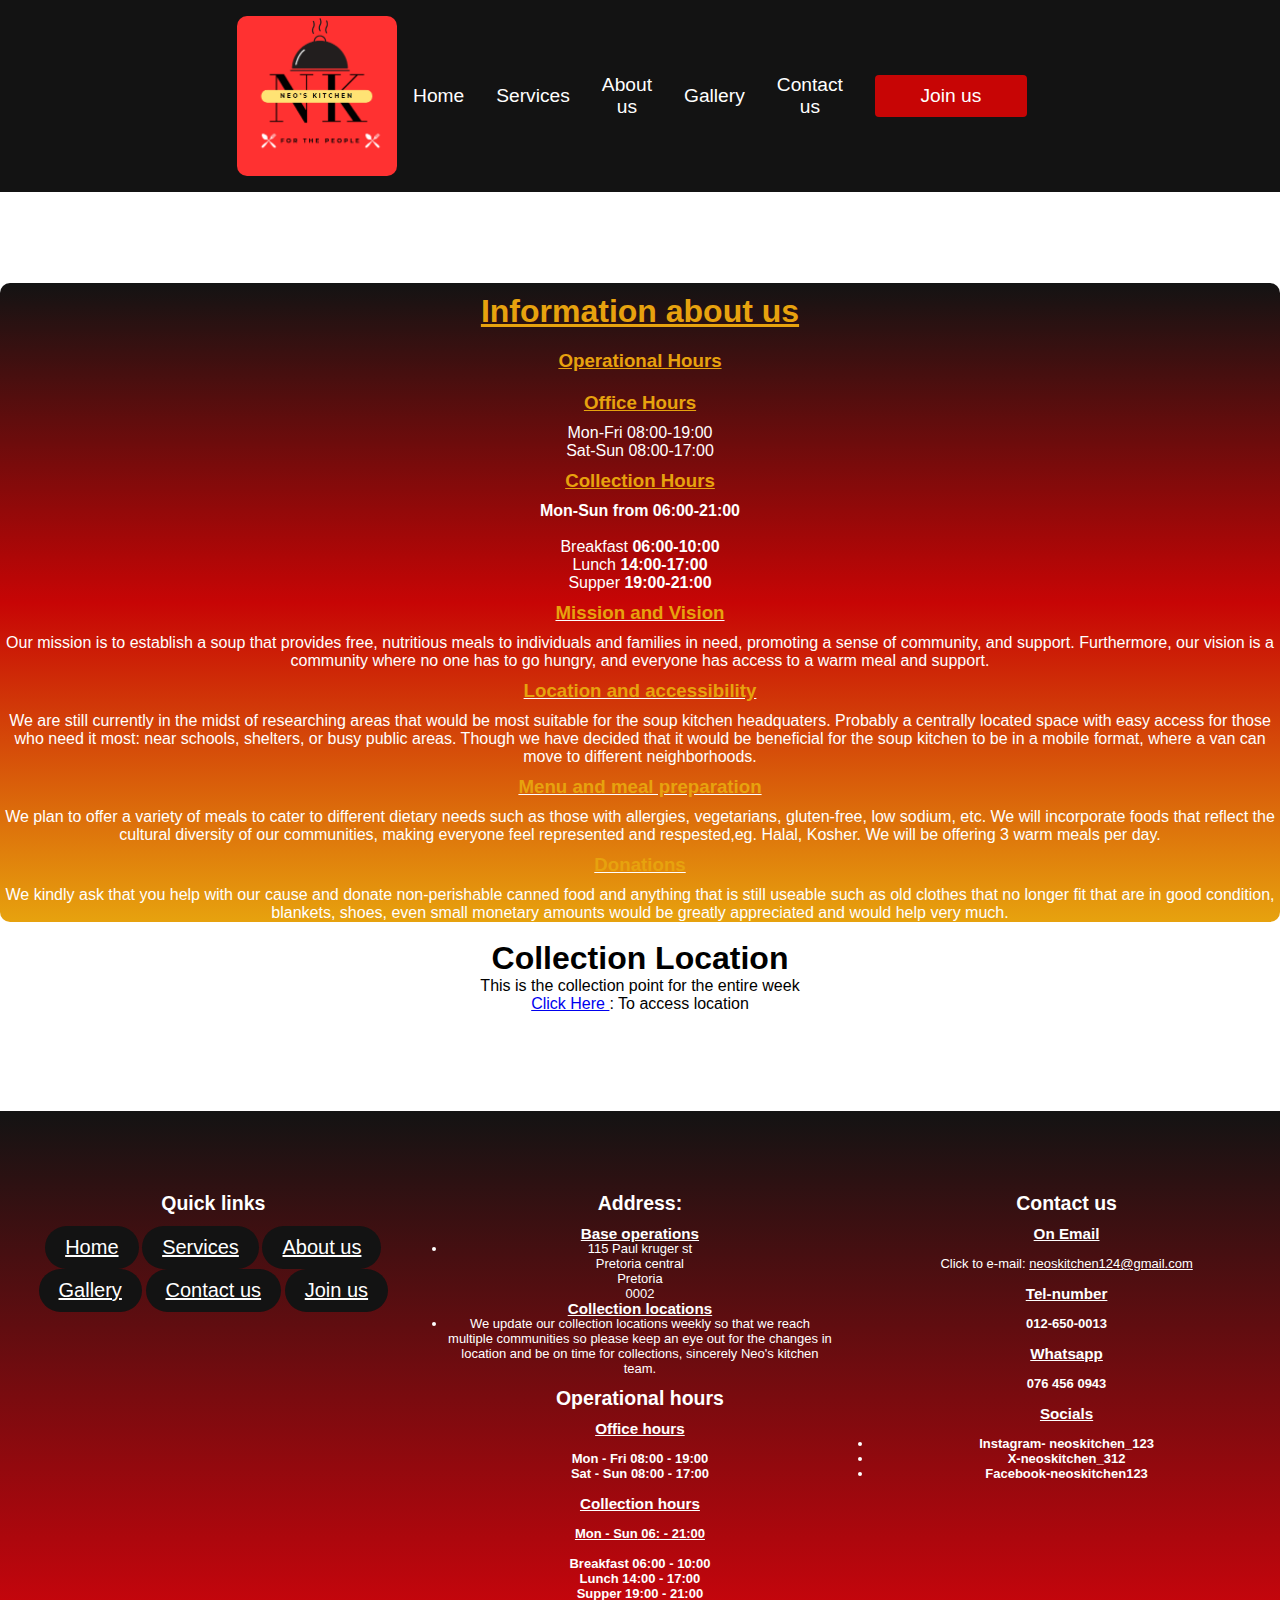
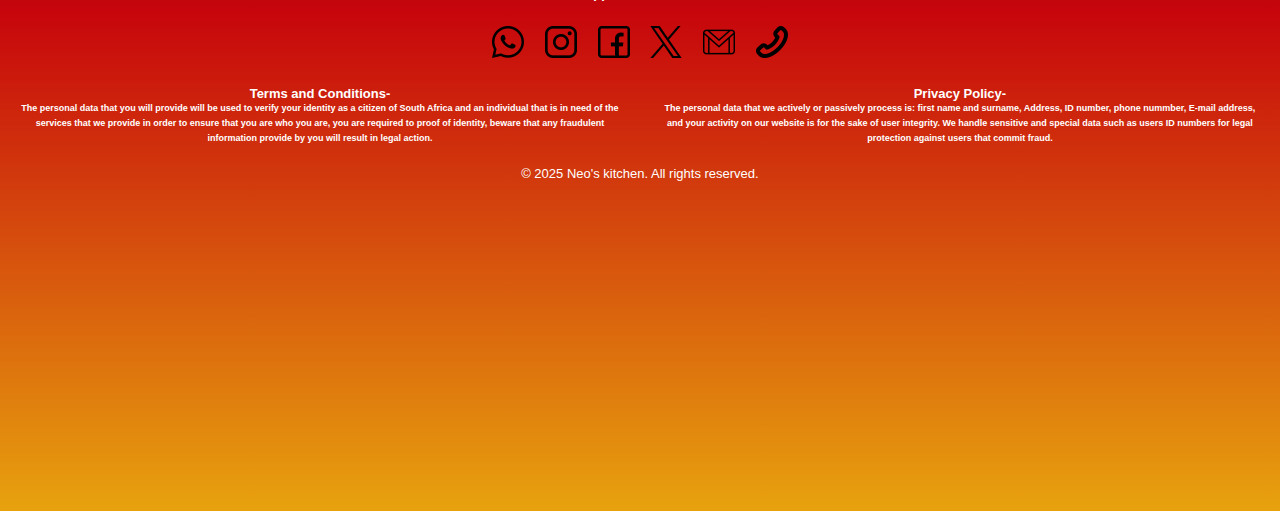
<file: Aboutus.html>
<!DOCTYPE html>
<html lang="en">
    <head>
        <meta charset="UTF-8"/>
        <meta name="viewpoint" content="width=device-width, initial-scale=1.0"/>
        <title> About us </title>
        <link rel="stylesheet" href="style.css">
    </head>
    <body>
        <nav class="navbar">
          <img class="img__logo" src="NeoLogo.png" height="99px" width="100px">
            <div class="nav__container">
                <div class="navbar__toggle" id="mobile-menu">
                    <span class="bar"></span>
                    <span class="bar"></span>
                    <span class="bar"></span>
                </div>
                <ul class="navbar__menu">
                    <li class="navbar__item">
                        <a href="index.html" class="navbar__links">
                            Home
                        </a>
                    </li>
                    <li class="navbar__item">
                        <a href="Services.html" class="navbar__links">
                            Services
                        </a>
                    </li>
                    <li class="navbar__item">
                        <a href="Aboutus.html" class="navbar__links">
                            About us
                        </a>
                    </li>
                     <li class="navbar__item">
                        <a href="Gallery.html" class="navbar__links">
                            Gallery
                        </a>
                    </li>
                    <li class="navbar__item">
                        <a href="Contactus.html" class="navbar__links">
                            Contact us
                        </a>
                    </li>
                    <li class="navbar__btn">
                        <a href="Joinus.html" class="button">
                            Join us
                       </a>
                    </li>
                    
                </ul>
            </div>
        </nav>
        <br/> <center>
     <div class="heading_ani" >  <h1 class="heading"> About us </h1> </div>
       
       <br><div class="about_content">
         <h1 class="about"><u> Information about us </u></h1>
      <h3 class="about"><u> Operational Hours </u></h3>
      <h3 class="about"><u> Office Hours </u></h3>
      <p>Mon-Fri 08:00-19:00</p>
      <p>Sat-Sun 08:00-17:00</p>
      <h3 class="about"><u> Collection Hours </u></h3>
      <p> <b>Mon-Sun from 06:00-21:00  </b></p>
      <br>
      <p> Breakfast<b> 06:00-10:00  </b></p>
      <p> Lunch<b> 14:00-17:00  </b></p>
      <p> Supper<b> 19:00-21:00  </b></p>


        <u> <h3 class="about"> Mission and Vision </h3> </u>
   <p> Our mission is to establish a soup that provides free, nutritious meals to individuals and
    families in need, promoting a sense of community, and support. Furthermore, our vision is a 
community where no one has to go hungry, and everyone has access to a warm meal and support. </p>

<u> <h3 class="about"> Location and accessibility </h3> </u>
<p> We are still currently in the midst of researching areas that would be most suitable for the soup kitchen headquaters.
     Probably a centrally located space with easy access for those who need it most: near 
schools, shelters, or busy public areas. Though we have decided that it would be beneficial for the soup kitchen to be in a mobile 
format, where a van can move to different neighborhoods. </p>
    

<u> <h3 class="about"> Menu and meal preparation </h3> </u>
<p> We plan to offer a variety of meals to cater to different dietary needs such as those with allergies, 
    vegetarians, gluten-free, low sodium, etc. We will incorporate foods that reflect the cultural diversity of our 
communities, making everyone feel represented and respested,eg. Halal, Kosher. We will be offering 3 warm meals per day. </p>

<u> <h3 class="about">Donations</h3> </u>
<p> We kindly ask that you help with our cause and donate non-perishable canned food and anything that is still useable such as old clothes that no longer fit that are in good
    condition, blankets, shoes, even small monetary amounts would be greatly appreciated and would help very much. </p>

    </div>
       </center> 
        <br>
        <center>
          <h1>Collection Location</h1>
          <p>This is the collection point for the entire week</p>
<p><a href="https://maps.app.goo.gl/8juzPMR5WqDm1XC37" > Click Here </a>: To access location </p>
       </center> 
  <br>
<script src="app.js"></script>
       </script>
     <footer>
   
        <br/>    
      <div class="row">
            <div class="column1">
      <h2 class="footer__heading">Quick links</h2>
      <br>
                <div class="button-list">
            <button><a href="index.html">Home</a></button>
                   
            <button><a href="services.html">Services</a></button>
                   
            <button><a href="Aboutus.html">About us</a></button>
                    
            <button><a href="Gallery.html">Gallery</a></button>
                    
            <button><a href="Contactus.html"> Contact us</a></button>
                 
            <button><a href="Joinus.html">Join us </a></button>

            
                </div>
            </div>
            <div class="column1" >
      <h2 class="footer__heading">Address: </h2>
                    <br/>
                    <ul ><u><h3 style="color: #fff;">Base operations</h3></u></ul>
                     <ul ><li>115 Paul kruger st</ul>   
                     <ul >Pretoria central</ul>   
                     <ul >Pretoria</ul>   
                     <ul >0002</ul>   
                    <ul ><u><h3 style="color: #fff;"> Collection locations</h3></u></ul>
                    <ul ><li>We update our collection locations weekly so that we reach multiple communities so please keep an eye out for the changes in location and be on time for collections, sincerely Neo's kitchen team.</li></ul>
                    
                    <br/>
                    <h2 class="footer__heading">Operational hours</h2>
                    <br/> 
                    <ul ><u><h3 style="color: #fff;">Office hours</h3></u></ul>
                    <br>
                    <p><b>Mon - Fri</b> 08:00 - 19:00 </p>
                    <p><b>Sat - Sun</b> 08:00 - 17:00</p>
                    <br>   
                    <ul ><u><h3 style="color: #fff;">Collection hours</h3></u></ul>
                    <br>
                   <u> <p><b>Mon - Sun</b> 06: - 21:00</p></u>
                   <br>
                    <p><b>Breakfast</b> 06:00 - 10:00</p>
                    <p><b>Lunch</b> 14:00 - 17:00</p>
                    <p><b>Supper</b> 19:00 - 21:00</p>
                    

                
       
    </div>
    <div class="column1"><h2 class="footer__heading">Contact us</h2>
        <br/>
        <ul><u><h3 style="color: #fff;">On Email</h3></u></ul>
        <br/>
        <ul> Click to e-mail: <a class="email" href="https://mail.google.com/mail/?view=cm&fs=1&to=neoskitchen124@gmail.com&su=SUBJECT&body=BODY" target="_blank">neoskitchen124@gmail.com</a> </ul>
        
        <br/>         
        <ul><u> <h3 style="color: #fff;"> Tel-number</h3></u> </ul>
        <br/>
        <ul>  <p> 012-650-0013</p> </ul> 
        <br/>
        <ul><u><h3 style="color: #fff;">Whatsapp</h3></u></ul>
        <br/>
        <ul><p>  076 456 0943</p> </ul>
        <br/>
        <ul><u><h3 style="color: #fff;">Socials</h3></u></ul>
       <br>
      <ul><li> <p>Instagram- neoskitchen_123</p></li>
      <li> <p>X-neoskitchen_312</p></li>
      <li> <p>Facebook-neoskitchen123</p></li>
        </ul>
    </div>
      </div>

       <div class="social-icons">
    <a href= https://www.whatsapp.com/ > <img src="whatsapp.png" style="height: 2rem; width: 2rem;"></a> 
      &nbsp;
      <a href= https://www.instagram.com/ ><img src="instagram.png" style="height: 2rem;width: 2rem;"></a>
      &nbsp;
     <a href= https://www.facebook.com/ ><img src="facebook.png" style="height: 2rem;width: 2rem;"></a>
      &nbsp;
     <a href= https://x.com/ ><img src="twitter.png" style="height: 2rem;width: 2rem;"></a>
      &nbsp;
      <a href= "https://mail.google.com/mail/?view=cm&fs=1&to=neoskitchen124@gmail.com&su=SUBJECT&body=BODY" target="_blank" ><img src="gmail.png" style="height: 2rem;width: 2rem;"></a>
      &nbsp;
      <img src="phone.png" style="height: 2rem;width: 2rem;">
    </div>
     <br>
      <div class="row">
            <div class="column2">
 <p style="color: #fff;">  Terms and Conditions-</p><p class="TC"> 
    The personal data that you will provide will be used to verify your identity as a citizen of 
    South Africa and an individual that is in need of the services that we provide in order to ensure that 
    you are who you are, you are required to proof of identity, beware that any fraudulent information
    provide by you will result in legal action.
 </p> 
    </div>

    <div class="column2">   
    <p style="color: #fff;"> Privacy Policy- </p>
    <p class="TC">The personal data that we actively or passively process
        is: first name and surname, Address, ID number, phone nummber, E-mail address, and your activity
        on our website is for the sake of user integrity. We handle sensitive and special data such as users ID numbers 
        for legal protection against users that commit fraud. 
    </p>
 </div>
    </div>
    &copy; 2025 Neo's kitchen. All rights reserved.
  </footer>
  
    </body>






</html>
</file>
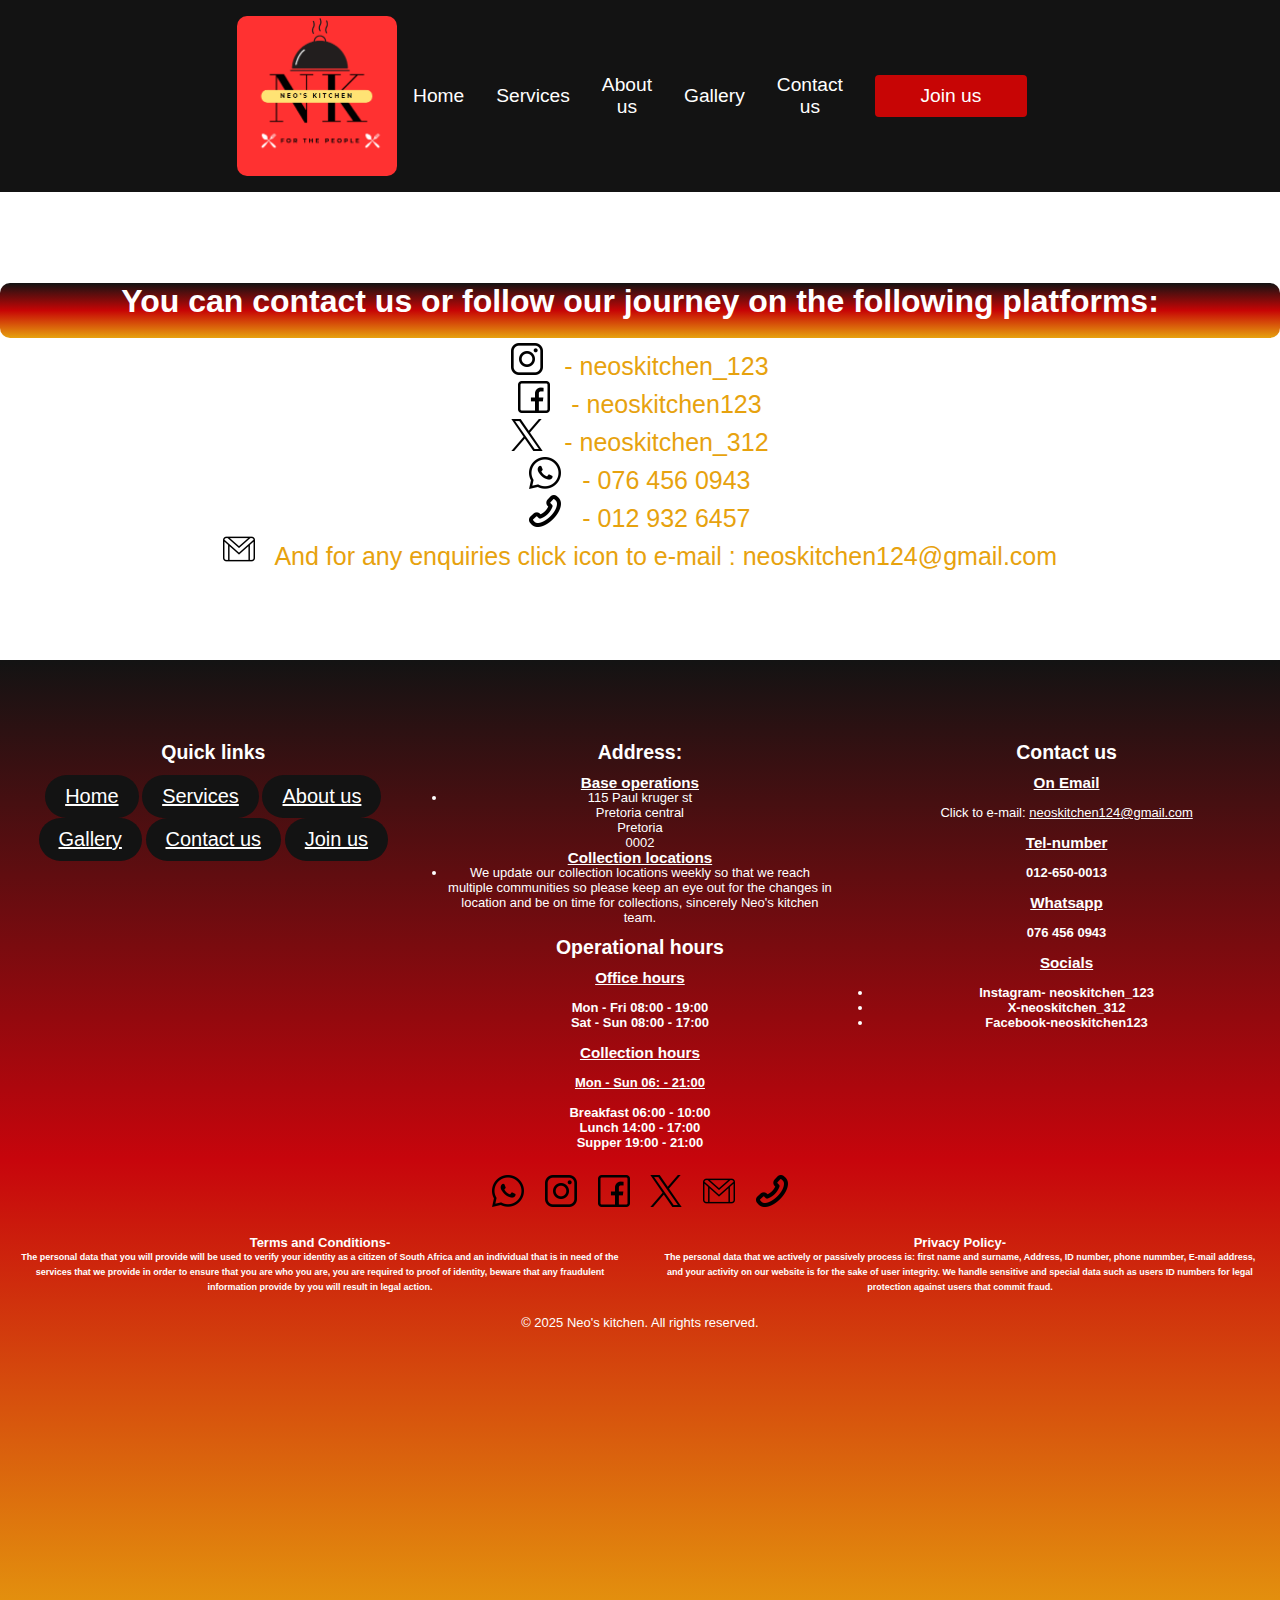
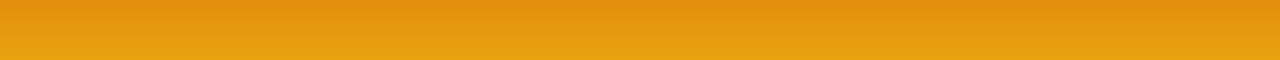
<file: Contactus.html>
<!DOCTYPE html>
<html lang="en">
    <head>
        <meta charset="UTF-8"/>
        <meta name="viewpoint" content="width=device-width, initial-scale=1.0"/>
        <title> Contact us </title>
        <link rel="stylesheet" href="style.css">
    </head>
    <body>
        <nav class="navbar">
          <img class="img__logo" src="NeoLogo.png" height="99px" width="100px">
            <div class="nav__container">
                <div class="navbar__toggle" id="mobile-menu">
                    <span class="bar"></span>
                    <span class="bar"></span>
                    <span class="bar"></span>
                </div>
                <ul class="navbar__menu">
                    <li class="navbar__item">
                        <a href="index.html" class="navbar__links">
                            Home
                        </a>
                    </li>
                    <li class="navbar__item">
                        <a href="Services.html" class="navbar__links">
                            Services
                        </a>
                    </li>
                    <li class="navbar__item">
                        <a href="Aboutus.html" class="navbar__links">
                            About us
                        </a>
                    </li>
                     <li class="navbar__item">
                        <a href="Gallery.html" class="navbar__links">
                            Gallery
                        </a>
                    </li>
                    <li class="navbar__item">
                        <a href="Contactus.html" class="navbar__links">
                            Contact us
                        </a>
                    </li>
                    <li class="navbar__btn">
                        <a href="Joinus.html" class="button">
                            Join us
                       </a>
                    </li>
                    
                </ul>
            </div>
        </nav>
        <br/>
     <div class="heading_ani" >  <h1 class="heading"> Contact us </h1> </div>
     <br>
     <center> <div class="contact_content"> <h1> You can contact us or follow our journey on the following platforms:</h1>
       <br>
     </center>
     <center>
        <div class="social-icons_con">

  <p>   <a href= https://www.instagram.com/ ><img src="instagram.png" style="height: 2rem;width: 2rem;"></a>
      &nbsp; - neoskitchen_123   </p> 
  <p>    <a href= https://www.facebook.com/ ><img src="facebook.png" style="height: 2rem;width: 2rem;"></a>
      &nbsp; - neoskitchen123 </p> 
 <p>     <a href= https://x.com/ ><img src="twitter.png" style="height: 2rem;width: 2rem;"></a>
      &nbsp; - neoskitchen_312  </p>  
     <p>  <a href= https://www.whatsapp.com/ > <img src="whatsapp.png" style="height: 2rem; width: 2rem;"></a>   
      &nbsp; - 076 456 0943</p>
  <p>     <img src="phone.png" style="height: 2rem;width: 2rem;"> &nbsp; - 012 932 6457 </p> 
  <p>      <a href= "https://mail.google.com/mail/?view=cm&fs=1&to=neoskitchen124@gmail.com&su=SUBJECT&body=BODY" target="_blank" ><img src="gmail.png" style="height: 2rem;width: 2rem;"></a>
      &nbsp; And for any enquiries click icon to e-mail : neoskitchen124@gmail.com  </p>
    </div>

</center>

       
        
           
        <br>
        <br>
<script src="app.js"></script>
       </script>
     <footer class="contact">
   
        <br/>    
      <div class="row">
            <div class="column1">
      <h2 class="footer__heading">Quick links</h2>
      <br>
                <div class="button-list">
            <button><a href="index.html">Home</a></button>
                   
            <button><a href="services.html">Services</a></button>
                   
            <button><a href="Aboutus.html">About us</a></button>
                    
            <button><a href="Gallery.html">Gallery</a></button>
                    
            <button><a href="Contactus.html"> Contact us</a></button>
                 
            <button><a href="Joinus.html">Join us </a></button>

           
                </div>
            </div>
            <div class="column1" >
      <h2 class="footer__heading">Address: </h2>
                    <br/>
                    <ul ><u><h3 style="color: #fff;">Base operations</h3></u></ul>
                     <ul ><li>115 Paul kruger st</ul>   
                     <ul >Pretoria central</ul>   
                     <ul >Pretoria</ul>   
                     <ul >0002</ul>   
                    <ul ><u><h3 style="color: #fff;"> Collection locations</h3></u></ul>
                    <ul ><li>We update our collection locations weekly so that we reach multiple communities so please keep an eye out for the changes in location and be on time for collections, sincerely Neo's kitchen team.</li></ul>
                    
                    <br/>
                    <h2 class="footer__heading">Operational hours</h2>
                    <br/> 
                    <ul ><u><h3 style="color: #fff;">Office hours</h3></u></ul>
                    <br>
                    <p><b>Mon - Fri</b> 08:00 - 19:00 </p>
                    <p><b>Sat - Sun</b> 08:00 - 17:00</p>
                    <br>   
                    <ul ><u><h3 style="color: #fff;">Collection hours</h3></u></ul>
                    <br>
                   <u> <p><b>Mon - Sun</b> 06: - 21:00</p></u>
                   <br>
                    <p><b>Breakfast</b> 06:00 - 10:00</p>
                    <p><b>Lunch</b> 14:00 - 17:00</p>
                    <p><b>Supper</b> 19:00 - 21:00</p>
                    

                
       
    </div>
    <div class="column1"><h2 class="footer__heading">Contact us</h2>
        <br/>
        <ul><u><h3 style="color: #fff;">On Email</h3></u></ul>
        <br/>
        <ul> Click to e-mail: <a class="email" href="https://mail.google.com/mail/?view=cm&fs=1&to=neoskitchen124@gmail.com&su=SUBJECT&body=BODY" target="_blank">neoskitchen124@gmail.com</a> </ul>
        
        <br/>         
        <ul><u> <h3 style="color: #fff;"> Tel-number</h3></u> </ul>
        <br/>
        <ul>  <p> 012-650-0013</p> </ul> 
        <br/>
        <ul><u><h3 style="color: #fff;">Whatsapp</h3></u></ul>
        <br/>
        <ul><p>  076 456 0943</p> </ul>
        <br/>
        <ul><u><h3 style="color: #fff;">Socials</h3></u></ul>
       <br>
      <ul><li> <p>Instagram- neoskitchen_123</p></li>
      <li> <p>X-neoskitchen_312</p></li>
      <li> <p>Facebook-neoskitchen123</p></li>
        </ul>
    </div>
      </div>

       <div class="social-icons">
    <a href= https://www.whatsapp.com/ > <img src="whatsapp.png" style="height: 2rem; width: 2rem;"></a> 
      &nbsp;
      <a href= https://www.instagram.com/ ><img src="instagram.png" style="height: 2rem;width: 2rem;"></a>
      &nbsp;
     <a href= https://www.facebook.com/ ><img src="facebook.png" style="height: 2rem;width: 2rem;"></a>
      &nbsp;
     <a href= https://x.com/ ><img src="twitter.png" style="height: 2rem;width: 2rem;"></a>
      &nbsp;
      <a href= "https://mail.google.com/mail/?view=cm&fs=1&to=neoskitchen124@gmail.com&su=SUBJECT&body=BODY" target="_blank" ><img src="gmail.png" style="height: 2rem;width: 2rem;"></a>
      &nbsp;
      <img src="phone.png" style="height: 2rem;width: 2rem;">
    </div>
     <br>
      <div class="row">
            <div class="column2">
 <p style="color: #fff;">  Terms and Conditions-</p><p class="TC"> 
    The personal data that you will provide will be used to verify your identity as a citizen of 
    South Africa and an individual that is in need of the services that we provide in order to ensure that 
    you are who you are, you are required to proof of identity, beware that any fraudulent information
    provide by you will result in legal action.
 </p> 
    </div>

    <div class="column2">   
    <p style="color: #fff;"> Privacy Policy- </p>
    <p class="TC">The personal data that we actively or passively process
        is: first name and surname, Address, ID number, phone nummber, E-mail address, and your activity
        on our website is for the sake of user integrity. We handle sensitive and special data such as users ID numbers 
        for legal protection against users that commit fraud. 
    </p>
 </div>
    </div>
    &copy; 2025 Neo's kitchen. All rights reserved.
  </footer>
  
    </body>






</html>
</file>
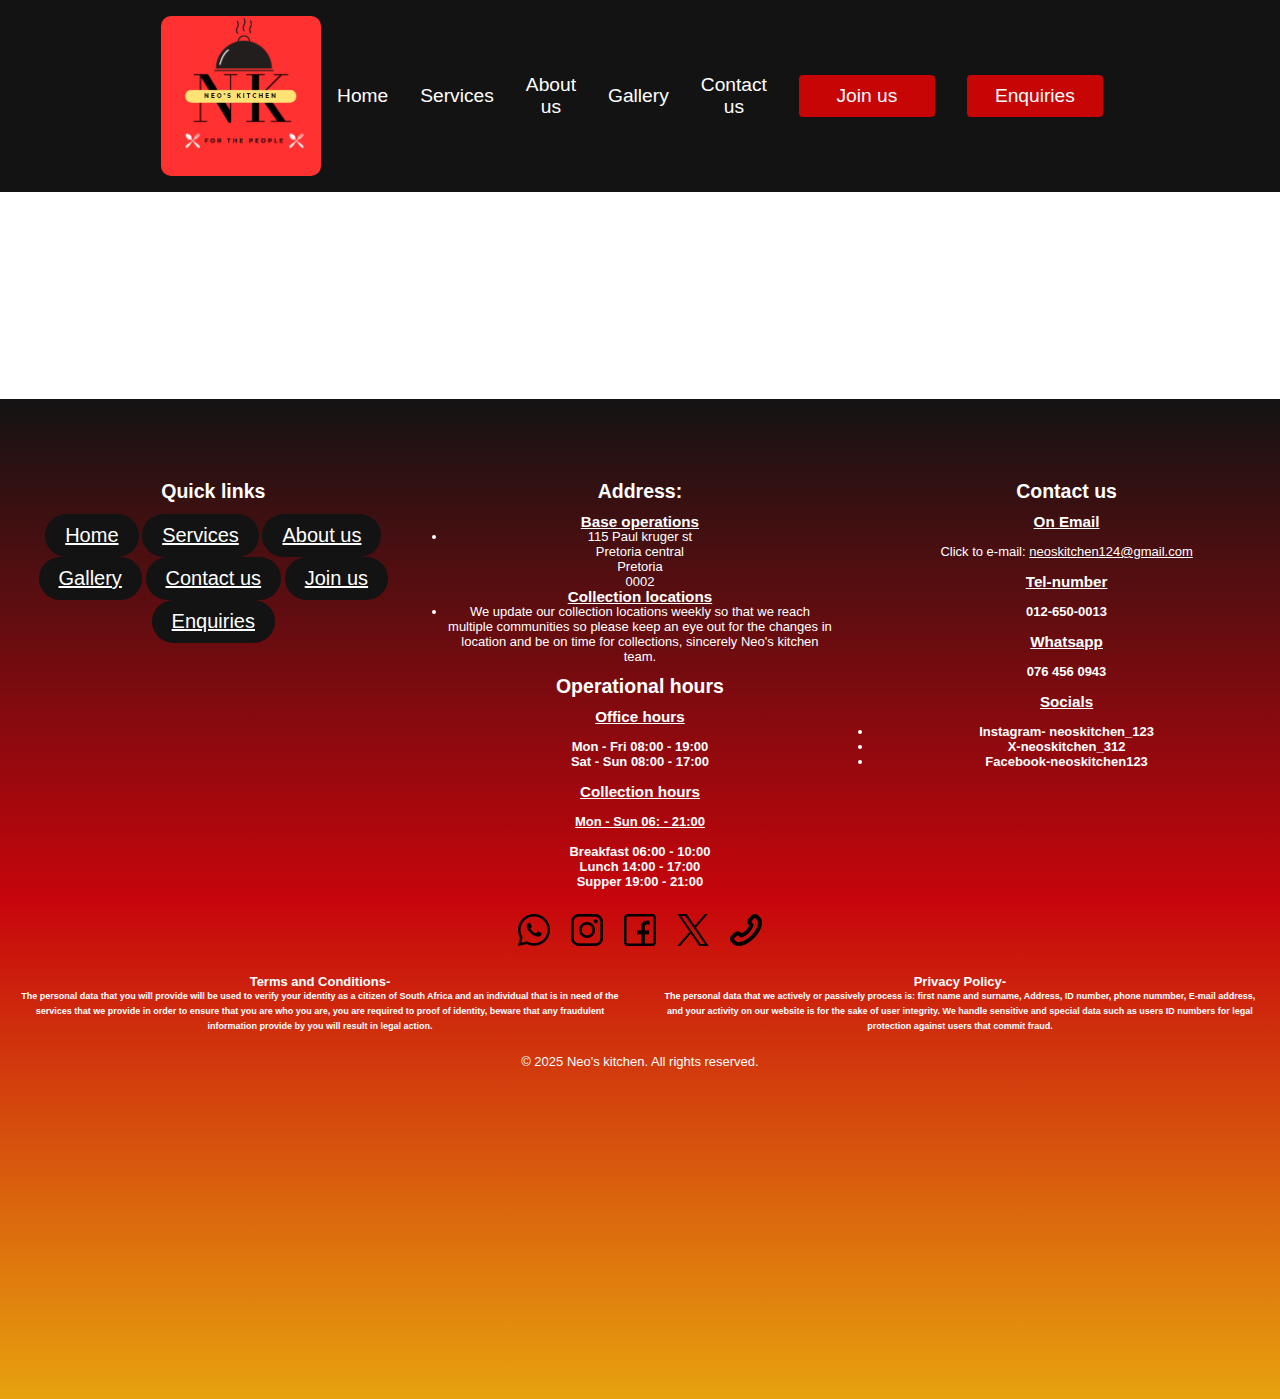
<file: Enquiry.html>
<!DOCTYPE html>
<html lang="en">
    <head>
        <meta charset="UTF-8"/>
        <meta name="viewpoint" content="width=device-width, initial-scale=1.0"/>
        <title> Services </title>
        <link rel="stylesheet" href="style.css">
    </head>
    <body>
        <nav class="navbar">
          <img class="img__logo" src="NeoLogo.png" height="99px" width="100px">
            <div class="nav__container">
                <div class="navbar__toggle" id="mobile-menu">
                    <span class="bar"></span>
                    <span class="bar"></span>
                    <span class="bar"></span>
                </div>
                <ul class="navbar__menu">
                    <li class="navbar__item">
                        <a href="Homepage.html" class="navbar__links">
                            Home
                        </a>
                    </li>
                    <li class="navbar__item">
                        <a href="Services.html" class="navbar__links">
                            Services
                        </a>
                    </li>
                    <li class="navbar__item">
                        <a href="Aboutus.html" class="navbar__links">
                            About us
                        </a>
                    </li>
                     <li class="navbar__item">
                        <a href="Gallery.html" class="navbar__links">
                            Gallery
                        </a>
                    </li>
                    <li class="navbar__item">
                        <a href="Contactus.html" class="navbar__links">
                            Contact us
                        </a>
                    </li>
                    <li class="navbar__btn">
                        <a href="Joinus.html" class="button">
                            Join us
                       </a>
                    </li>
                    <li class="navbar__btn">
                        <a href="Enquiry.html" class="button">
                            Enquiries
                       </a>
                    </li>
                </ul>
            </div>
        </nav>
        <br/>
     <div class="heading_ani" >  <h1 class="heading"> Services </h1> </div>
       
       <br>
        
          
        <br>
        <br>
<script src="app.js"></script>
       </script>
     <footer>
   
        <br/>    
      <div class="row">
            <div class="column1">
      <h2 class="footer__heading">Quick links</h2>
      <br>
                <div class="button-list">
            <button><a href="Homepage.html">Home</a></button>
                   
            <button><a href="services.html">Services</a></button>
                   
            <button><a href="Aboutus.html">About us</a></button>
                    
            <button><a href="Gallery.html">Gallery</a></button>
                    
            <button><a href="Contactus.html"> Contact us</a></button>
                 
            <button><a href="Joinus.html">Join us </a></button>

            <button><a href="Enquiry.html">Enquiries </a></button>
                </div>
            </div>
            <div class="column1" >
      <h2 class="footer__heading">Address: </h2>
                    <br/>
                    <ul ><u><h3 style="color: #fff;">Base operations</h3></u></ul>
                     <ul ><li>115 Paul kruger st</ul>   
                     <ul >Pretoria central</ul>   
                     <ul >Pretoria</ul>   
                     <ul >0002</ul>   
                    <ul ><u><h3 style="color: #fff;"> Collection locations</h3></u></ul>
                    <ul ><li>We update our collection locations weekly so that we reach multiple communities so please keep an eye out for the changes in location and be on time for collections, sincerely Neo's kitchen team.</li></ul>
                    
                    <br/>
                    <h2 class="footer__heading">Operational hours</h2>
                    <br/> 
                    <ul ><u><h3 style="color: #fff;">Office hours</h3></u></ul>
                    <br>
                    <p><b>Mon - Fri</b> 08:00 - 19:00 </p>
                    <p><b>Sat - Sun</b> 08:00 - 17:00</p>
                    <br>   
                    <ul ><u><h3 style="color: #fff;">Collection hours</h3></u></ul>
                    <br>
                   <u> <p><b>Mon - Sun</b> 06: - 21:00</p></u>
                   <br>
                    <p><b>Breakfast</b> 06:00 - 10:00</p>
                    <p><b>Lunch</b> 14:00 - 17:00</p>
                    <p><b>Supper</b> 19:00 - 21:00</p>
                    

                
       
    </div>
    <div class="column1"><h2 class="footer__heading">Contact us</h2>
        <br/>
        <ul><u><h3 style="color: #fff;">On Email</h3></u></ul>
        <br/>
        <ul> Click to e-mail: <a class="email" href="https://mail.google.com/mail/?view=cm&fs=1&to=neoskitchen124@gmail.com&su=SUBJECT&body=BODY" target="_blank">neoskitchen124@gmail.com</a> </ul>
        
        <br/>         
        <ul><u> <h3 style="color: #fff;"> Tel-number</h3></u> </ul>
        <br/>
        <ul>  <p> 012-650-0013</p> </ul> 
        <br/>
        <ul><u><h3 style="color: #fff;">Whatsapp</h3></u></ul>
        <br/>
        <ul><p>  076 456 0943</p> </ul>
        <br/>
        <ul><u><h3 style="color: #fff;">Socials</h3></u></ul>
       <br>
      <ul><li> <p>Instagram- neoskitchen_123</p></li>
      <li> <p>X-neoskitchen_312</p></li>
      <li> <p>Facebook-neoskitchen123</p></li>
        </ul>
    </div>
      </div>

       <div class="social-icons">
    <a href= https://www.whatsapp.com/ > <img src="whatsapp.png" style="height: 2rem; width: 2rem;"></a> 
      &nbsp;
      <a href= https://www.instagram.com/ ><img src="instagram.png" style="height: 2rem;width: 2rem;"></a>
      &nbsp;
     <a href= https://www.facebook.com/ ><img src="facebook.png" style="height: 2rem;width: 2rem;"></a>
      &nbsp;
     <a href= https://x.com/ ><img src="twitter.png" style="height: 2rem;width: 2rem;"></a>
      &nbsp;
      <img src="phone.png" style="height: 2rem;width: 2rem;">
    </div>
     <br>
      <div class="row">
            <div class="column2">
 <p style="color: #fff;">  Terms and Conditions-</p><p class="TC"> 
    The personal data that you will provide will be used to verify your identity as a citizen of 
    South Africa and an individual that is in need of the services that we provide in order to ensure that 
    you are who you are, you are required to proof of identity, beware that any fraudulent information
    provide by you will result in legal action.
 </p> 
    </div>

    <div class="column2">   
    <p style="color: #fff;"> Privacy Policy- </p>
    <p class="TC">The personal data that we actively or passively process
        is: first name and surname, Address, ID number, phone nummber, E-mail address, and your activity
        on our website is for the sake of user integrity. We handle sensitive and special data such as users ID numbers 
        for legal protection against users that commit fraud. 
    </p>
 </div>
    </div>
    &copy; 2025 Neo's kitchen. All rights reserved.
  </footer>
  
    </body>






</html>
</file>
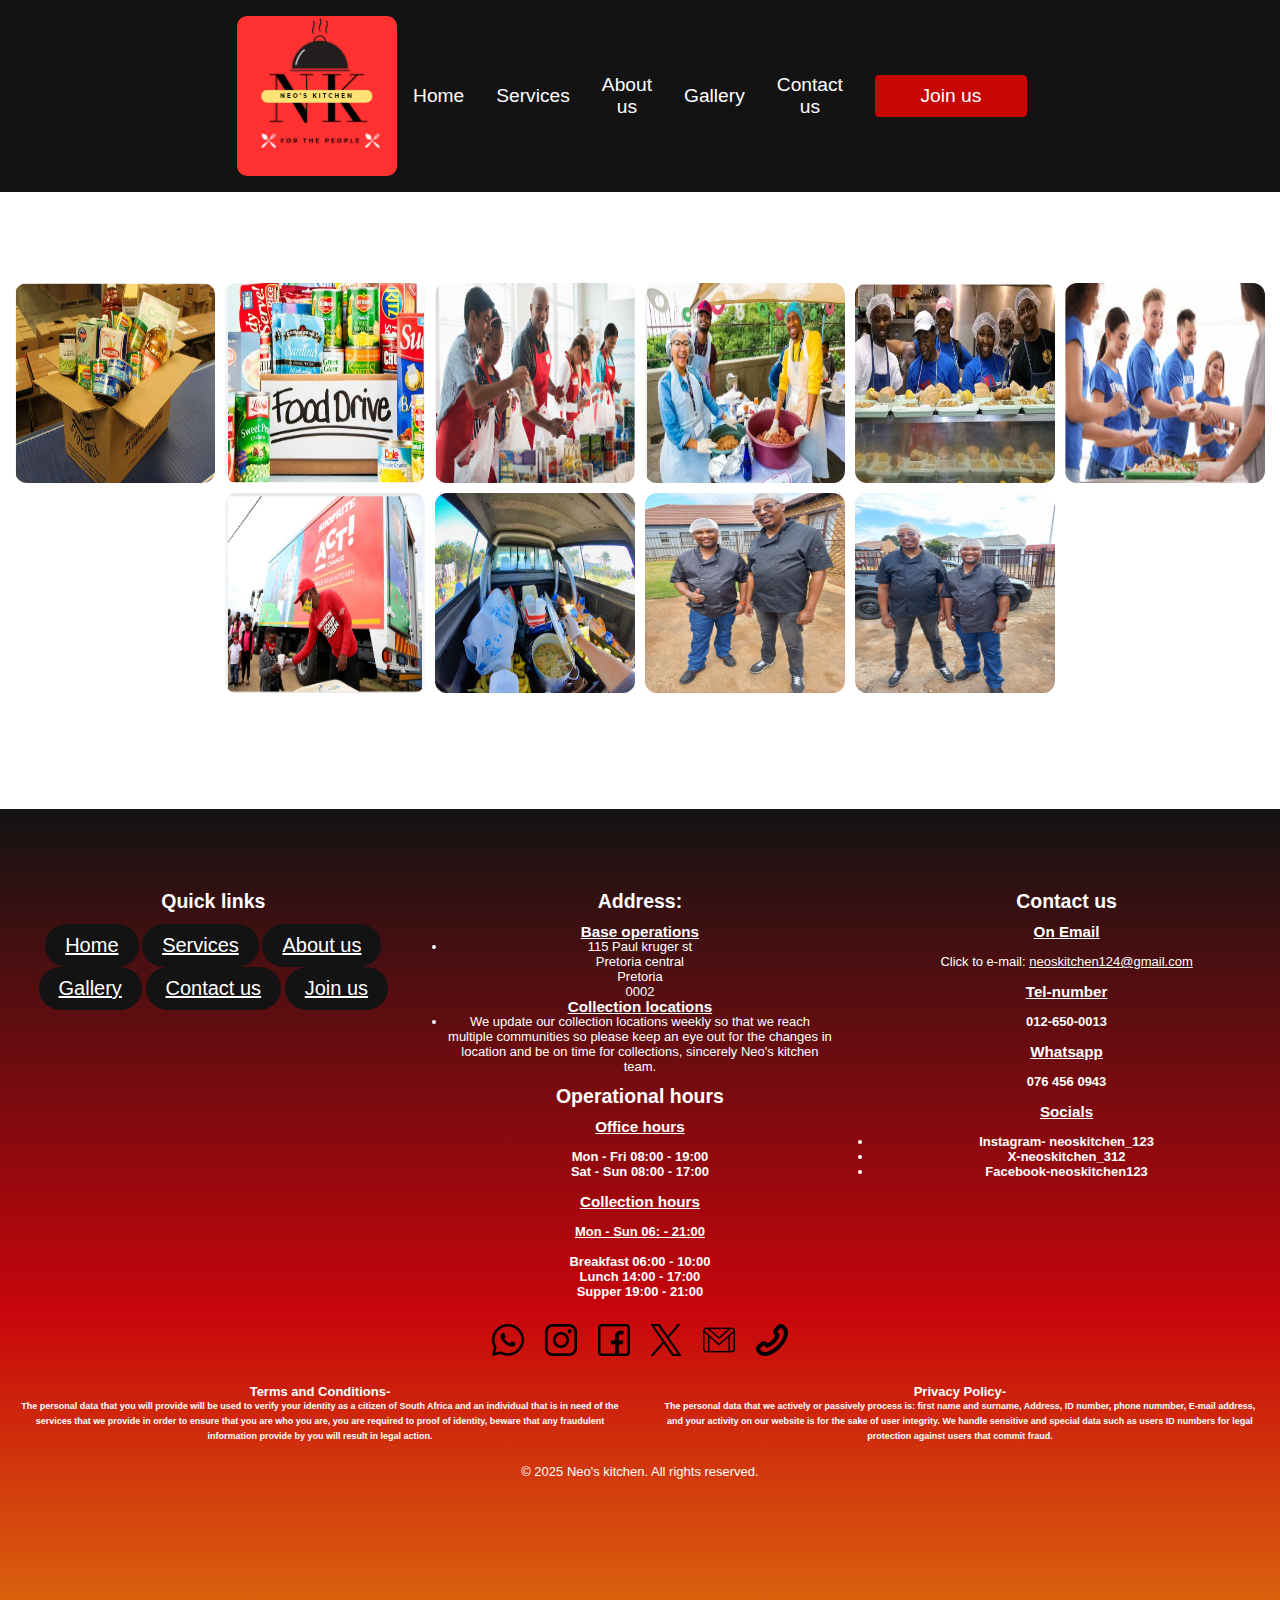
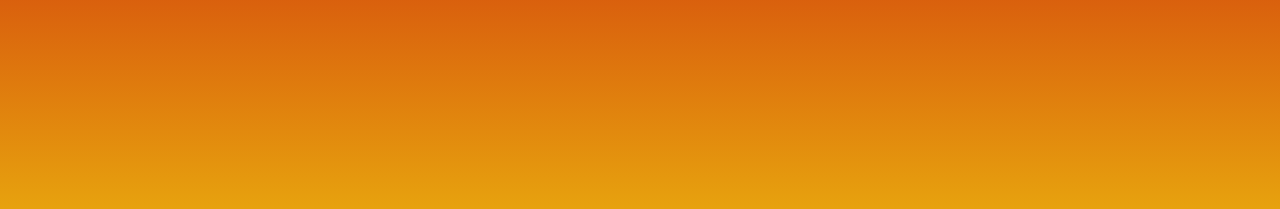
<file: Gallery.html>
<!DOCTYPE html>
<html lang="en">
    <head>
        <meta charset="UTF-8"/>
        <meta name="viewpoint" content="width=device-width, initial-scale=1.0"/>
        <title> Gallery </title>
        <link rel="stylesheet" href="style.css">
    </head>
    <body>
        <nav class="navbar">
          <img class="img__logo" src="NeoLogo.png" height="99px" width="100px">
            <div class="nav__container">
                <div class="navbar__toggle" id="mobile-menu">
                    <span class="bar"></span>
                    <span class="bar"></span>
                    <span class="bar"></span>
                </div>
                <ul class="navbar__menu">
                    <li class="navbar__item">
                        <a href="index.html" class="navbar__links">
                            Home
                        </a>
                    </li>
                    <li class="navbar__item">
                        <a href="Services.html" class="navbar__links">
                            Services
                        </a>
                    </li>
                    <li class="navbar__item">
                        <a href="Aboutus.html" class="navbar__links">
                            About us
                        </a>
                    </li>
                     <li class="navbar__item">
                        <a href="Gallery.html" class="navbar__links">
                            Gallery
                        </a>
                    </li>
                    <li class="navbar__item">
                        <a href="Contactus.html" class="navbar__links">
                            Contact us
                        </a>
                    </li>
                    <li class="navbar__btn">
                        <a href="Joinus.html" class="button">
                            Join us
                       </a>
                    </li>
                   
                </ul>
            </div>
        </nav>
        <br/>
     <div class="heading_ani" >  <h1 class="heading"> Gallery </h1> </div>
       
       <br>
       <div class="img_arrangement">
         <img class="img_structure"  src="fooddrive1.png" alt="Food drive package" > 
     <img class="img_structure"  src="fooddrive2.png" alt="Food drive box">
     <img class="img_structure"  src="fooddrive3.png" alt="Food drive packaging">
     <img class="img_structure"  src="Volunteer.png" alt="Volunteers food preparation"> 
     <img class="img_structure"  src="Volunteer1.png" alt="Volunteers serving meals">
   
     <img class="img_structure"  src="soupkitchen.png" alt="Staff serving meals">
     <img class="img_structure"  src="souptruck.png" alt="Collection point">
     <img class="img_structure"  src="soupvan.png" alt="Loading meals for delivery">
     <img class="img_structure"  src="image1.jpg" alt="Neo's father and uncle">
     <img class="img_structure"  src="image2.jpg" alt="Neo's inspiration">
      </div>    
        <br>
        <br>
<script src="app.js"></script>
       </script>
     <footer>
   
        <br/>    
      <div class="row">
            <div class="column1">
      <h2 class="footer__heading">Quick links</h2>
      <br>
                <div class="button-list">
            <button><a href="index.html">Home</a></button>
                   
            <button><a href="services.html">Services</a></button>
                   
            <button><a href="Aboutus.html">About us</a></button>
                    
            <button><a href="Gallery.html">Gallery</a></button>
                    
            <button><a href="Contactus.html"> Contact us</a></button>
                 
            <button><a href="Joinus.html">Join us </a></button>

           
                </div>
            </div>
            <div class="column1" >
      <h2 class="footer__heading">Address: </h2>
                    <br/>
                    <ul ><u><h3 style="color: #fff;">Base operations</h3></u></ul>
                     <ul ><li>115 Paul kruger st</ul>   
                     <ul >Pretoria central</ul>   
                     <ul >Pretoria</ul>   
                     <ul >0002</ul>   
                    <ul ><u><h3 style="color: #fff;"> Collection locations</h3></u></ul>
                    <ul ><li>We update our collection locations weekly so that we reach multiple communities so please keep an eye out for the changes in location and be on time for collections, sincerely Neo's kitchen team.</li></ul>
                    
                    <br/>
                    <h2 class="footer__heading">Operational hours</h2>
                    <br/> 
                    <ul ><u><h3 style="color: #fff;">Office hours</h3></u></ul>
                    <br>
                    <p><b>Mon - Fri</b> 08:00 - 19:00 </p>
                    <p><b>Sat - Sun</b> 08:00 - 17:00</p>
                    <br>   
                    <ul ><u><h3 style="color: #fff;">Collection hours</h3></u></ul>
                    <br>
                   <u> <p><b>Mon - Sun</b> 06: - 21:00</p></u>
                   <br>
                    <p><b>Breakfast</b> 06:00 - 10:00</p>
                    <p><b>Lunch</b> 14:00 - 17:00</p>
                    <p><b>Supper</b> 19:00 - 21:00</p>
                    

                
       
    </div>
    <div class="column1"><h2 class="footer__heading">Contact us</h2>
        <br/>
        <ul><u><h3 style="color: #fff;">On Email</h3></u></ul>
        <br/>
        <ul> Click to e-mail: <a class="email" href="https://mail.google.com/mail/?view=cm&fs=1&to=neoskitchen124@gmail.com&su=SUBJECT&body=BODY" target="_blank">neoskitchen124@gmail.com</a> </ul>
        
        <br/>         
        <ul><u> <h3 style="color: #fff;"> Tel-number</h3></u> </ul>
        <br/>
        <ul>  <p> 012-650-0013</p> </ul> 
        <br/>
        <ul><u><h3 style="color: #fff;">Whatsapp</h3></u></ul>
        <br/>
        <ul><p>  076 456 0943</p> </ul>
        <br/>
        <ul><u><h3 style="color: #fff;">Socials</h3></u></ul>
       <br>
      <ul><li> <p>Instagram- neoskitchen_123</p></li>
      <li> <p>X-neoskitchen_312</p></li>
      <li> <p>Facebook-neoskitchen123</p></li>
        </ul>
    </div>
      </div>

       <div class="social-icons">
    <a href= https://www.whatsapp.com/ > <img src="whatsapp.png" style="height: 2rem; width: 2rem;"></a> 
      &nbsp;
      <a href= https://www.instagram.com/ ><img src="instagram.png" style="height: 2rem;width: 2rem;"></a>
      &nbsp;
     <a href= https://www.facebook.com/ ><img src="facebook.png" style="height: 2rem;width: 2rem;"></a>
      &nbsp;
     <a href= https://x.com/ ><img src="twitter.png" style="height: 2rem;width: 2rem;"></a>
      &nbsp;
      <a href= "https://mail.google.com/mail/?view=cm&fs=1&to=neoskitchen124@gmail.com&su=SUBJECT&body=BODY" target="_blank" ><img src="gmail.png" style="height: 2rem;width: 2rem;"></a>
      &nbsp;    
      <img src="phone.png" style="height: 2rem;width: 2rem;">
    </div>
     <br>
      <div class="row">
            <div class="column2">
 <p style="color: #fff;">  Terms and Conditions-</p><p class="TC"> 
    The personal data that you will provide will be used to verify your identity as a citizen of 
    South Africa and an individual that is in need of the services that we provide in order to ensure that 
    you are who you are, you are required to proof of identity, beware that any fraudulent information
    provide by you will result in legal action.
 </p> 
    </div>

    <div class="column2">   
    <p style="color: #fff;"> Privacy Policy- </p>
    <p class="TC">The personal data that we actively or passively process
        is: first name and surname, Address, ID number, phone nummber, E-mail address, and your activity
        on our website is for the sake of user integrity. We handle sensitive and special data such as users ID numbers 
        for legal protection against users that commit fraud. 
    </p>
 </div>
    </div>
    &copy; 2025 Neo's kitchen. All rights reserved.
  </footer>
  
    </body>






</html>
</file>
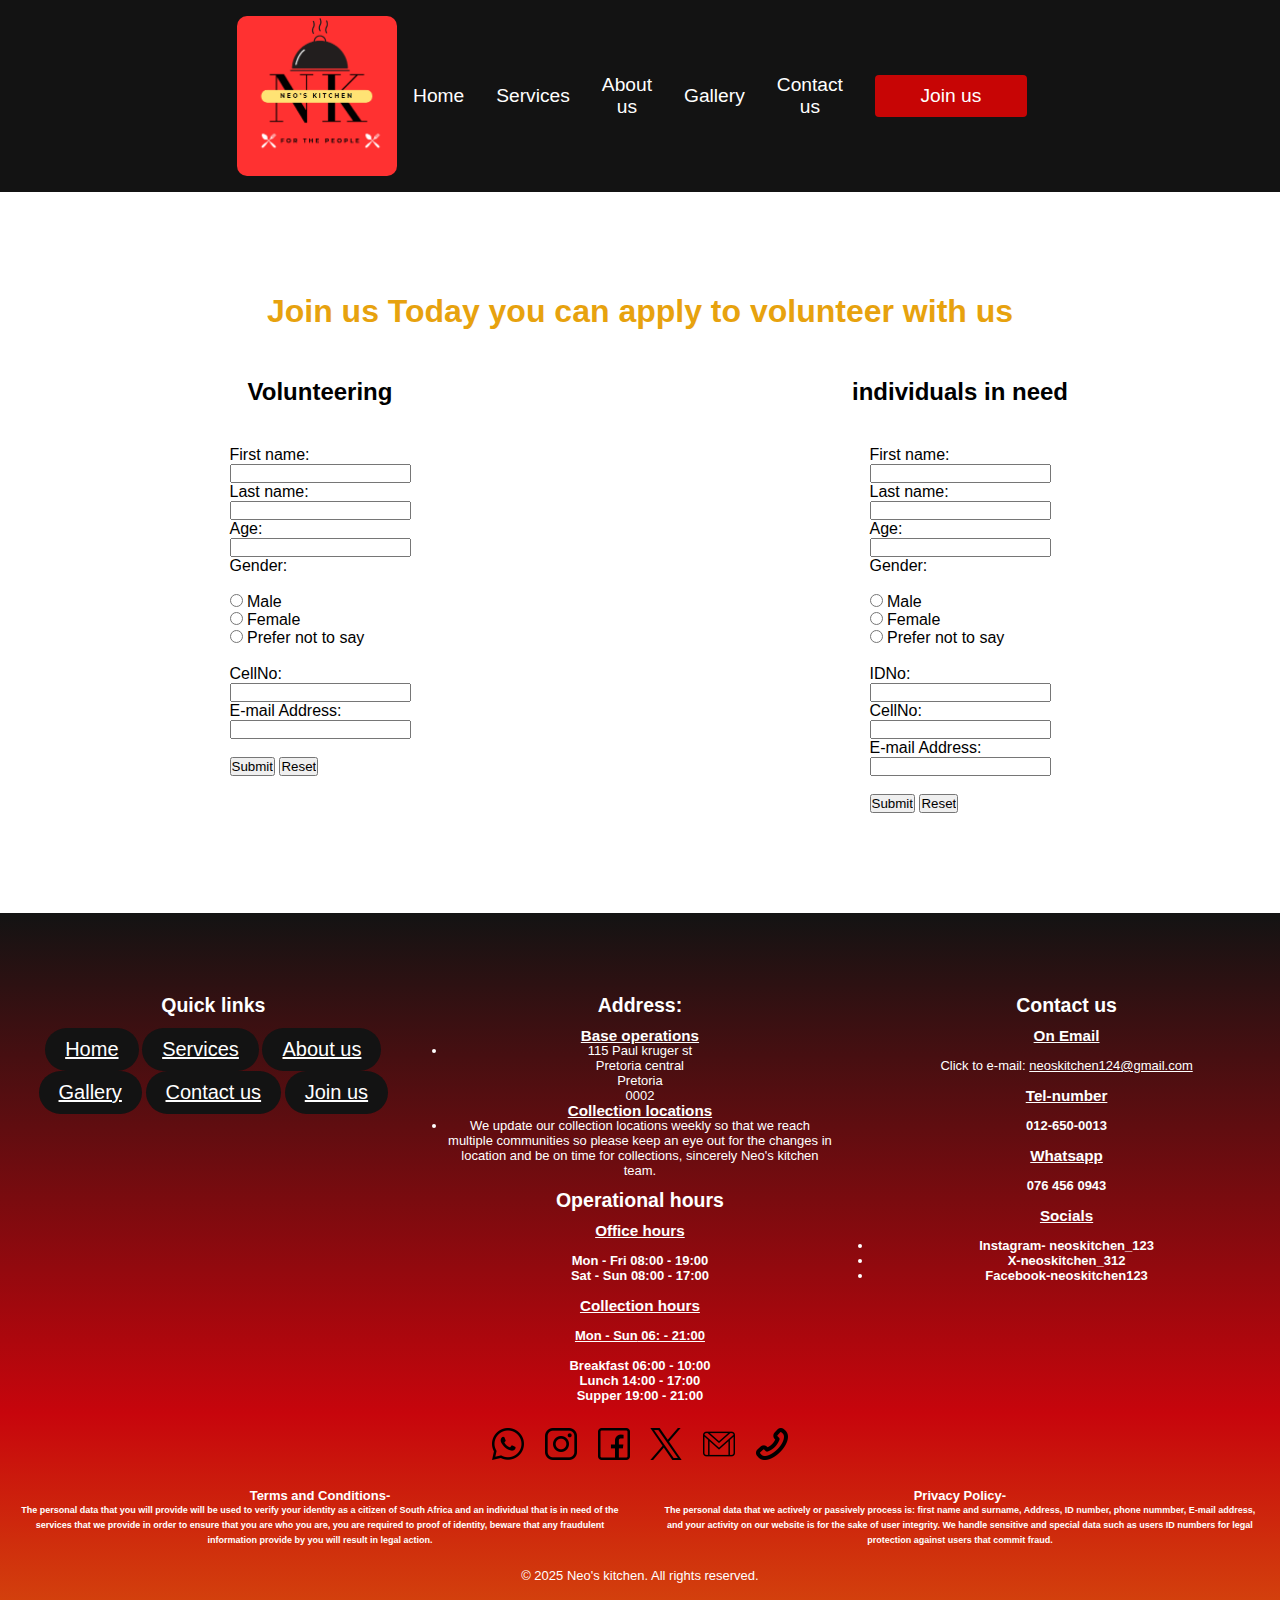
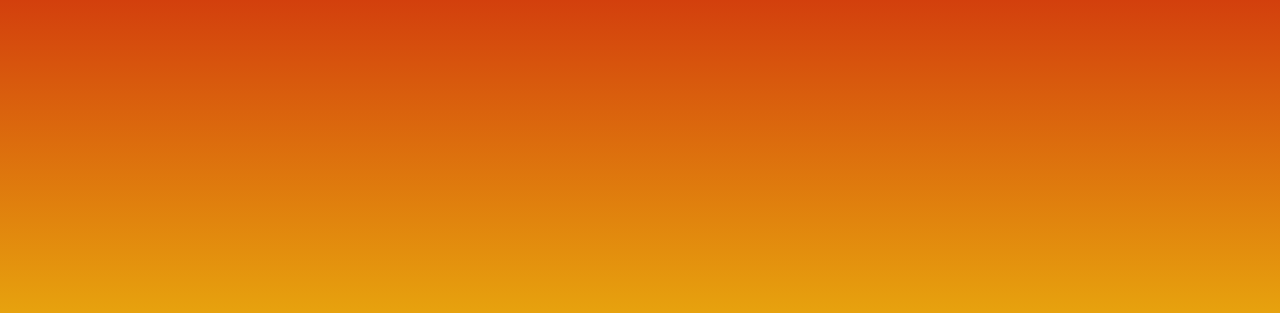
<file: Joinus.html>
<!DOCTYPE html>
<html lang="en">
    <head>
        <meta charset="UTF-8"/>
        <meta name="viewpoint" content="width=device-width, initial-scale=1.0"/>
        <title> Join us </title>
        <link rel="stylesheet" href="style.css">
    </head>
    <body>
        <nav class="navbar">
          <img class="img__logo" src="NeoLogo.png" height="99px" width="100px">
            <div class="nav__container">
                <div class="navbar__toggle" id="mobile-menu">
                    <span class="bar"></span>
                    <span class="bar"></span>
                    <span class="bar"></span>
                </div>
                <ul class="navbar__menu">
                    <li class="navbar__item">
                        <a href="index.html" class="navbar__links">
                            Home
                        </a>
                    </li>
                    <li class="navbar__item">
                        <a href="Services.html" class="navbar__links">
                            Services
                        </a>
                    </li>
                    <li class="navbar__item">
                        <a href="Aboutus.html" class="navbar__links">
                            About us
                        </a>
                    </li>
                     <li class="navbar__item">
                        <a href="Gallery.html" class="navbar__links">
                            Gallery
                        </a>
                    </li>
                    <li class="navbar__item">
                        <a href="Contactus.html" class="navbar__links">
                            Contact us
                        </a>
                    </li>
                    <li class="navbar__btn">
                        <a href="Joinus.html" class="button">
                            Join us
                       </a>
                    </li>
                    
                </ul>
            </div>
        </nav>
        <br/>
     <div class="heading_ani" >  <h1 class="heading"> Join us </h1> </div>
       <br>
      <h1 class="join">  Join us Today you can apply to volunteer with us </h1>  
        <br>

        <center>   <div class="row">
            <div class="column2"><h2>Volunteering</h2></div>
            <div class="column2"><h2>individuals in need</h2></div>
           </div> 
           </center>



        <div class="row">
            <div class="column_form">
      
                <br>
        <br>
        <form action="/action_page.php" target="_blank">
            <label for="fname">First name:</label><br>
            <input type="text" id="fname" name="fname" value=""><br>

            <label for="lname"> Last name:</label><br>
            <input type="text" id="lname" name="lname" value=""><br>

            <label for="age">Age:</label><br>
            <input type="number" id="age" name="age" value=""><br>

            <label for="gen">Gender:</label><br><br>
            <input type="radio" id="male" name="gen" value="Male">
            <label for="male">Male</label><br>
            <input type="radio" id="female" name="gen" value="Female">
            <label for="female">Female</label><br>
            <input type="radio" id="pnts" name="gen" value="Prefer Not To Say">
            <label for="pnts">Prefer not to say</label><br><br>

            <label for="cell">CellNo:</label><br>
            <input type="text" id="cell" name="cell" value=""><br>

            <label for="email">E-mail Address:</label><br>
            <input type="email" id="email" name="email"><br><br>

            
            <input type="submit" value="Submit">    

            <input type="reset" value="Reset">
        </form>

        </div>

        <div class="column_form">
            
            <form action="/action_page.php" target="_blank">
            <label for="fname">First name:</label><br>
            <input type="text" id="fname" name="fname" value=""><br>

            <label for="lname"> Last name:</label><br>
            <input type="text" id="lname" name="lname" value=""><br>

            <label for="age">Age:</label><br>
            <input type="number" id="age" name="age" value=""><br>

            <label for="gen">Gender:</label><br><br>
            <input type="radio" id="male" name="gen" value="Male">
            <label for="male">Male</label><br>
            <input type="radio" id="female" name="gen" value="Female">
            <label for="female">Female</label><br>
            <input type="radio" id="pnts" name="gen" value="Prefer Not To Say">
            <label for="pnts">Prefer not to say</label><br><br>

            <label for="idno">IDNo:</label><br>
            <input type="text" id="idno" name="idno" value=""><br>

            <label for="cell">CellNo:</label><br>
            <input type="text" id="cell" name="cell" value=""><br>

            <label for="email">E-mail Address:</label><br>
            <input type="email" id="email" name="email"><br><br>

            
            <input type="submit" value="Submit">    

            <input type="reset" value="Reset">
        </form>



        </div>


        </div>
<script src="app.js"></script>
       </script>
     <footer>
   
        <br/>    
      <div class="row">
            <div class="column1">
      <h2 class="footer__heading">Quick links</h2>
      <br>
                <div class="button-list">
            <button><a href="index.html">Home</a></button>
                   
            <button><a href="services.html">Services</a></button>
                   
            <button><a href="Aboutus.html">About us</a></button>
                    
            <button><a href="Gallery.html">Gallery</a></button>
                    
            <button><a href="Contactus.html"> Contact us</a></button>
                 
            <button><a href="Joinus.html">Join us </a></button>

            
                </div>
            </div>
            <div class="column1" >
      <h2 class="footer__heading">Address: </h2>
                    <br/>
                    <ul ><u><h3 style="color: #fff;">Base operations</h3></u></ul>
                     <ul ><li>115 Paul kruger st</ul>   
                     <ul >Pretoria central</ul>   
                     <ul >Pretoria</ul>   
                     <ul >0002</ul>   
                    <ul ><u><h3 style="color: #fff;"> Collection locations</h3></u></ul>
                    <ul ><li>We update our collection locations weekly so that we reach multiple communities so please keep an eye out for the changes in location and be on time for collections, sincerely Neo's kitchen team.</li></ul>
                    
                    <br/>
                    <h2 class="footer__heading">Operational hours</h2>
                    <br/> 
                    <ul ><u><h3 style="color: #fff;">Office hours</h3></u></ul>
                    <br>
                    <p><b>Mon - Fri</b> 08:00 - 19:00 </p>
                    <p><b>Sat - Sun</b> 08:00 - 17:00</p>
                    <br>   
                    <ul ><u><h3 style="color: #fff;">Collection hours</h3></u></ul>
                    <br>
                   <u> <p><b>Mon - Sun</b> 06: - 21:00</p></u>
                   <br>
                    <p><b>Breakfast</b> 06:00 - 10:00</p>
                    <p><b>Lunch</b> 14:00 - 17:00</p>
                    <p><b>Supper</b> 19:00 - 21:00</p>
                    

                
       
    </div>
    <div class="column1"><h2 class="footer__heading">Contact us</h2>
        <br/>
        <ul><u><h3 style="color: #fff;">On Email</h3></u></ul>
        <br/>
        <ul> Click to e-mail: <a class="email" href="https://mail.google.com/mail/?view=cm&fs=1&to=neoskitchen124@gmail.com&su=SUBJECT&body=BODY" target="_blank">neoskitchen124@gmail.com</a> </ul>
        
        <br/>         
        <ul><u> <h3 style="color: #fff;"> Tel-number</h3></u> </ul>
        <br/>
        <ul>  <p> 012-650-0013</p> </ul> 
        <br/>
        <ul><u><h3 style="color: #fff;">Whatsapp</h3></u></ul>
        <br/>
        <ul><p>  076 456 0943</p> </ul>
        <br/>
        <ul><u><h3 style="color: #fff;">Socials</h3></u></ul>
       <br>
      <ul><li> <p>Instagram- neoskitchen_123</p></li>
      <li> <p>X-neoskitchen_312</p></li>
      <li> <p>Facebook-neoskitchen123</p></li>
        </ul>
    </div>
      </div>

       <div class="social-icons">
    <a href= https://www.whatsapp.com/ > <img src="whatsapp.png" style="height: 2rem; width: 2rem;"></a> 
      &nbsp;
      <a href= https://www.instagram.com/ ><img src="instagram.png" style="height: 2rem;width: 2rem;"></a>
      &nbsp;
     <a href= https://www.facebook.com/ ><img src="facebook.png" style="height: 2rem;width: 2rem;"></a>
      &nbsp;
     <a href= https://x.com/ ><img src="twitter.png" style="height: 2rem;width: 2rem;"></a>
      &nbsp;
      <a href= "https://mail.google.com/mail/?view=cm&fs=1&to=neoskitchen124@gmail.com&su=SUBJECT&body=BODY" target="_blank" ><img src="gmail.png" style="height: 2rem;width: 2rem;"></a>
      &nbsp;
      <img src="phone.png" style="height: 2rem;width: 2rem;">
    </div>
     <br>
      <div class="row">
            <div class="column2">
 <p style="color: #fff;">  Terms and Conditions-</p><p class="TC"> 
    The personal data that you will provide will be used to verify your identity as a citizen of 
    South Africa and an individual that is in need of the services that we provide in order to ensure that 
    you are who you are, you are required to proof of identity, beware that any fraudulent information
    provide by you will result in legal action.
 </p> 
    </div>

    <div class="column2">   
    <p style="color: #fff;"> Privacy Policy- </p>
    <p class="TC">The personal data that we actively or passively process
        is: first name and surname, Address, ID number, phone nummber, E-mail address, and your activity
        on our website is for the sake of user integrity. We handle sensitive and special data such as users ID numbers 
        for legal protection against users that commit fraud. 
    </p>
 </div>
    </div>
    &copy; 2025 Neo's kitchen. All rights reserved.
  </footer>
  
    </body>






</html>
</file>
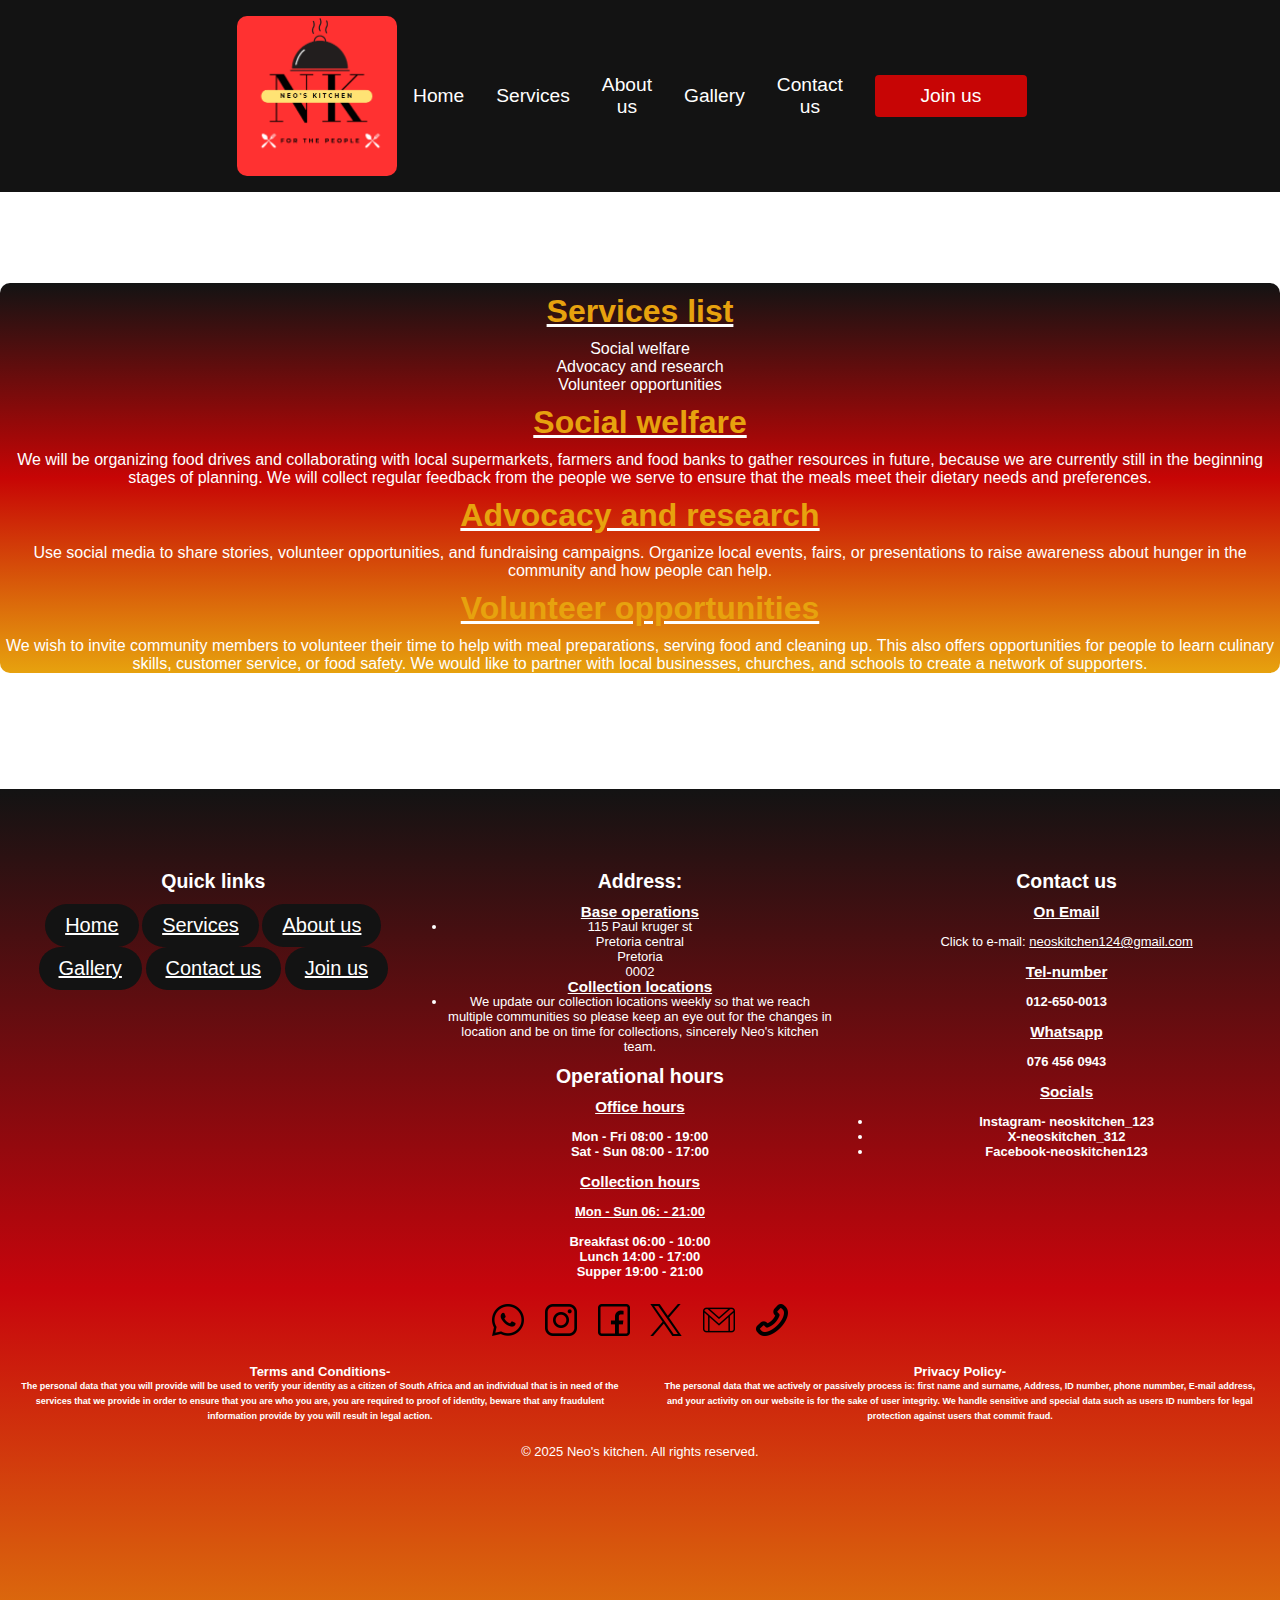
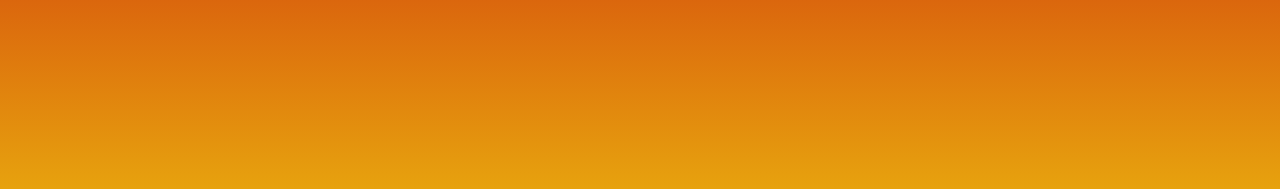
<file: Services.html>
<!DOCTYPE html>
<html lang="en">
    <head>
        <meta charset="UTF-8"/>
        <meta name="viewpoint" content="width=device-width, initial-scale=1.0"/>
        <title> Services </title>
        <link rel="stylesheet" href="style.css">
    </head>
    <body>
        <nav class="navbar">
          <img class="img__logo" src="NeoLogo.png" height="99px" width="100px">
            <div class="nav__container">
                <div class="navbar__toggle" id="mobile-menu">
                    <span class="bar"></span>
                    <span class="bar"></span>
                    <span class="bar"></span>
                </div>
                <ul class="navbar__menu">
                    <li class="navbar__item">
                        <a href="index.html" class="navbar__links">
                            Home
                        </a>
                    </li>
                    <li class="navbar__item">
                        <a href="Services.html" class="navbar__links">
                            Services
                        </a>
                    </li>
                    <li class="navbar__item">
                        <a href="Aboutus.html" class="navbar__links">
                            About us
                        </a>
                    </li>
                     <li class="navbar__item">
                        <a href="Gallery.html" class="navbar__links">
                            Gallery
                        </a>
                    </li>
                    <li class="navbar__item">
                        <a href="Contactus.html" class="navbar__links">
                            Contact us
                        </a>
                    </li>
                    <li class="navbar__btn">
                        <a href="Joinus.html" class="button">
                            Join us
                       </a>
                    </li>
                    
                </ul>
            </div>
        </nav>
        <br/>
     <div class="heading_ani" >  <h1 class="heading"> Services </h1> </div>
       
       <br>
       <center>
        <div class="services_content">
       <u class="services"> <h1 class="services">Services list </h1> </u> 
    <p> 
        <ul  type="square">
            <li class="services">Social welfare </li>
            <li> Advocacy and research</li>
            <li> Volunteer opportunities</li>
        </ul> 
    </p>
     <u class="services"> <h1 class="services">Social welfare </h1> </u> 
    <p>We will be organizing food drives and collaborating with local supermarkets, farmers and food banks to gather resources in future,
         because we are currently still in the beginning stages of planning. We will collect regular feedback from the people we serve to
          ensure that the meals meet their dietary needs and preferences.</p>

      <u class="services"> <h1 class="services"> Advocacy and research </h1> </u>
      <p>Use social media to share stories, volunteer opportunities, and fundraising campaigns. Organize local events, fairs,
         or presentations to raise awareness about hunger in the community and how people can help.</p>    
   
<u class="services"> <h1 class="services">Volunteer opportunities </h1> </u>
<p> We wish to invite community members to volunteer their time to help with meal preparations, serving food and cleaning up.
     This also offers opportunities for people to learn culinary skills, customer service, or food safety.
     We would like to partner with local businesses, churches, and schools to create a network of supporters. </p>
       </div> 
       </center>  
        <br>
        <br>
<script src="app.js"></script>
       </script>
     <footer>
   
        <br/>    
      <div class="row">
            <div class="column1">
      <h2 class="footer__heading">Quick links</h2>
      <br>
                <div class="button-list">
            <button><a href="index.html">Home</a></button>
                   
            <button><a href="services.html">Services</a></button>
                   
            <button><a href="Aboutus.html">About us</a></button>
                    
            <button><a href="Gallery.html">Gallery</a></button>
                    
            <button><a href="Contactus.html"> Contact us</a></button>
                 
            <button><a href="Joinus.html">Join us </a></button>

            
                </div>
            </div>
            <div class="column1" >
      <h2 class="footer__heading">Address: </h2>
                    <br/>
                    <ul ><u><h3 style="color: #fff;">Base operations</h3></u></ul>
                     <ul ><li>115 Paul kruger st</ul>   
                     <ul >Pretoria central</ul>   
                     <ul >Pretoria</ul>   
                     <ul >0002</ul>   
                    <ul ><u><h3 style="color: #fff;"> Collection locations</h3></u></ul>
                    <ul ><li>We update our collection locations weekly so that we reach multiple communities so please keep an eye out for the changes in location and be on time for collections, sincerely Neo's kitchen team.</li></ul>
                    
                    <br/>
                    <h2 class="footer__heading">Operational hours</h2>
                    <br/> 
                    <ul ><u><h3 style="color: #fff;">Office hours</h3></u></ul>
                    <br>
                    <p><b>Mon - Fri</b> 08:00 - 19:00 </p>
                    <p><b>Sat - Sun</b> 08:00 - 17:00</p>
                    <br>   
                    <ul ><u><h3 style="color: #fff;">Collection hours</h3></u></ul>
                    <br>
                   <u> <p><b>Mon - Sun</b> 06: - 21:00</p></u>
                   <br>
                    <p><b>Breakfast</b> 06:00 - 10:00</p>
                    <p><b>Lunch</b> 14:00 - 17:00</p>
                    <p><b>Supper</b> 19:00 - 21:00</p>
                    

                
       
    </div>
    <div class="column1"><h2 class="footer__heading">Contact us</h2>
        <br/>
        <ul><u><h3 style="color: #fff;">On Email</h3></u></ul>
        <br/>
        <ul> Click to e-mail: <a class="email" href="https://mail.google.com/mail/?view=cm&fs=1&to=neoskitchen124@gmail.com&su=SUBJECT&body=BODY" target="_blank">neoskitchen124@gmail.com</a> </ul>
        
        <br/>         
        <ul><u> <h3 style="color: #fff;"> Tel-number</h3></u> </ul>
        <br/>
        <ul>  <p> 012-650-0013</p> </ul> 
        <br/>
        <ul><u><h3 style="color: #fff;">Whatsapp</h3></u></ul>
        <br/>
        <ul><p>  076 456 0943</p> </ul>
        <br/>
        <ul><u><h3 style="color: #fff;">Socials</h3></u></ul>
       <br>
      <ul><li> <p>Instagram- neoskitchen_123</p></li>
      <li> <p>X-neoskitchen_312</p></li>
      <li> <p>Facebook-neoskitchen123</p></li>
        </ul>
    </div>
      </div>

       <div class="social-icons">
    <a href= https://www.whatsapp.com/ > <img src="whatsapp.png" style="height: 2rem; width: 2rem;"></a> 
      &nbsp;
      <a href= https://www.instagram.com/ ><img src="instagram.png" style="height: 2rem;width: 2rem;"></a>
      &nbsp;
     <a href= https://www.facebook.com/ ><img src="facebook.png" style="height: 2rem;width: 2rem;"></a>
      &nbsp;
     <a href= https://x.com/ ><img src="twitter.png" style="height: 2rem;width: 2rem;"></a>
      &nbsp;
      <a href= "https://mail.google.com/mail/?view=cm&fs=1&to=neoskitchen124@gmail.com&su=SUBJECT&body=BODY" target="_blank" ><img src="gmail.png" style="height: 2rem;width: 2rem;"></a>
      &nbsp;
      <img src="phone.png" style="height: 2rem;width: 2rem;">
    </div>
     <br>
      <div class="row">
            <div class="column2">
 <p style="color: #fff;">  Terms and Conditions-</p><p class="TC"> 
    The personal data that you will provide will be used to verify your identity as a citizen of 
    South Africa and an individual that is in need of the services that we provide in order to ensure that 
    you are who you are, you are required to proof of identity, beware that any fraudulent information
    provide by you will result in legal action.
 </p> 
    </div>

    <div class="column2">   
    <p style="color: #fff;"> Privacy Policy- </p>
    <p class="TC">The personal data that we actively or passively process
        is: first name and surname, Address, ID number, phone nummber, E-mail address, and your activity
        on our website is for the sake of user integrity. We handle sensitive and special data such as users ID numbers 
        for legal protection against users that commit fraud. 
    </p>
 </div>
    </div>
    &copy; 2025 Neo's kitchen. All rights reserved.
  </footer>
  
    </body>






</html>
</file>
<file: style.css>
*{
   box-sizing: border-box;
   margin: 0;
   padding: 0;
   font-family: 'Kumbh Sans', sans-serif; 
}

.img__logo{
    display: flex;
    border-radius: 10px;
    justify-content: space-between;
    width: 10rem;
    height: 10rem;
}


p.homepage_content{
  display: flex;
  justify-items: center;
  align-self: center;
  text-decoration: solid;
  font-size: x-large;
  color: #fff;
  background-image: linear-gradient(#131313,#c7050c,#e7a20e) ;
  border-radius: 10px;

}

.navbar{
    background: #131313;
    height: 12rem;
    display: flex;
    justify-content: center;
    align-items: center;
    font-size: 1.2rem;
    position:relative;
    top: 0;
    z-index: 999;
    
}

.navbar__container{
    display: flex;
    justify-content: space-between;
    height: 80px;
    z-index: 1;
    width: 100%;
    max-width: 1300px;
    margin: 0 auto;
    padding: 0 60px;
}

.navbar__menu{
    display: flex;
    align-items: center;
    list-style: none;
    text-align: center;
}

.navbar__item{
    height: 80px;

}
.navbar__links{
    color:white;
    display: flex;
    align-items: center;
    justify-content: center;
    text-decoration: solid;
    padding: 0 1rem;
    height: 100%;
    font-family: 'Kumbh Sans', sans-serif;
    
}

.navbar__btn{
    display: flex;
    justify-content: center;
    align-items: center;
    padding: 0 1rem;
    width: 100%;
}
.button{
    display: flex;
    justify-content: center;
    align-items: center;
    text-decoration: none;
    padding: 10px 20px;
    width: 100%;
    height: 100%;
    border: none;
    outline: none;
    border-radius: 4px;
    background: #c70505;
    color: #fff;
}

.button:hover{
    background: #e7a20e;
    transition: all 0.3s ease;
}


.navbar__links:hover{
    color: #c70505;
    transition: all 0.3s ease;
}

div.heading_ani{ 
  border-radius: 10px;
  animation-duration: 8s;
  animation-name: heading_ani;
  animation-iteration-count: infinite;
 }
  
@keyframes heading_ani {
  0% {background-color: #c70505;

  }
  25%{background-color: #131313;

  }
  50%{background-color: #e7a20e;

  }
  75%{background-color: #131313;

  }
  100%{background-color: #c70505;

  }
}

/* Styles for services page*/
.services_content{
 color: #fff;
  background-image: linear-gradient(#131313,#c70505,#e7a20e);
  padding: 40px auto;
  border-radius: 10px;
  font-family: 'Franklin Gothic Medium', 'Arial Narrow', Arial, sans-serif;
  
  border: #131313;
  border-width: 12px;

}

u.services{
  color: #fff;
  
}


h1.services{
  display: flex;
  justify-content: center;
  padding: 10px;
  color: #e7a20e;

 
}

/*services*/


/* Styles for about us page*/

h1.about{
  display: flex;
  justify-content: center;
  padding: 10px;
  color: #e7a20e;

}

h3.about{
  display: flex;
  justify-content: center;
  padding: 10px;
  color: #e7a20e;
}

.about_content{
  background-image: linear-gradient(#131313,#c70505,#e7a20e);
  color: #fff;
  padding: 40px auto;
  border-radius: 10px;
  font-family: 'Franklin Gothic Medium', 'Arial Narrow', Arial, sans-serif;
  justify-content: center;
  align-content: center;
}
/*about us*/

/* Styles for contact us page*/

h1.contact{
  display: flex;
  justify-content: center;
  padding: 10px;
  color: #e7a20e;

}

.social-icons_con{
  padding-top: 5px;
  height: 30px;
  text-align: center;
  line-height: 30px;
  font-size: 25px;
  cursor: pointer; 
  color: #e7a20e;
 
 
}


.contact_content{
  background-image: linear-gradient(#131313,#c70505,#e7a20e);
  color: #fff;
  padding: 40px auto;
  border-radius: 10px;
  font-family: 'Franklin Gothic Medium', 'Arial Narrow', Arial, sans-serif;
  justify-content: center;
  align-content: center;}

  footer.contact{
background-image: linear-gradient(#131313,#c7050c,#e7a20e);
color: #fff;;
text-align: center;
width: 100%;
padding: 10px 0 10px;
width: 99.99%;
position: absolute;
padding: 50px 0 30px;
font-size: 13px;
line-height: 15px;
margin-top: 16rem;
height: 1000px;
}
/*contact us*/


/* Styles for Join us page*/

h1.join{
  display: flex;
  justify-content: center;
  align-items: center;
  padding: 10px;
  color: #e7a20e;

}

/*Join us*/

h1.heading{ 
    text-decoration: solid;
    align-items: center;
    justify-content: center;
    display: flex;
    font-size: 3rem;
    color: white;
}

.img_arrangement{
  display: flex;
  gap: 10px;
  justify-content: center;
  flex-wrap: wrap;
  align-content: space-between;


}

.img_structure:hover{
  height: 13rem;
  width: 13rem;
}

.img_structure{
  width: 200px;
  height: 200px;
  border-radius: 12px;

}

a.email{
    color: #fff;
}

a.email:hover{
    
    transition: all 0.5s ease;
    color:blue;
    background: #fff;    
}

h2.footer__heading{
    color: #fff;
}

.copy{
  font-size: small;
  color: #fff;
  border-radius: 6px;
  display: flex;
  align-items: center;
  padding: 8px 12px;
  gap: 5px;
  border: none;
  outline: none;
  cursor: pointer;
}




footer {
background-image: linear-gradient(#131313,#c7050c,#e7a20e);
color: #fff;;
text-align: center;
width: 100%;
padding: 10px 0 10px;
width: 99.99%;
position: absolute;
padding: 50px 0 30px;
font-size: 13px;
line-height: 15px;
margin-top: 5rem;
height: 1000px;
}
footer p {
  text-align:center;
  font-weight: 600;
}
.button-list a { 
  color: white;
  text-align: center;
  list-style: none;
}
button { 
background-color:#131313;
padding: 10px 20px;
border: none;
font-size: 20px;
cursor: pointer;
color: #fff;
border-radius: 50px;
}

button:hover{
    background: #e7a20e;
    transition: all 0.4s ease;
    
    
}

button a:hover {
  color: #fff;
}
.social-icons {
  padding-top: 5px;
  height: 30px;
  text-align: center;
  line-height: 30px;
  font-size: 25px;
  cursor: pointer;
  align-content: space-between;
}

.row{
    display: flex;
}

.column1{
    flex: 33.3%;
    padding: 20px;
}

.column2{
    flex: 50%;
    padding: 20px;
}

.text_ori{
  transform: rotate(90deg);
  text-align: left;
}

.column_form{
  display: flex;
  justify-content: center;
    flex: 100%;
    padding: 20px;
}
.TC{
    font-size: xx-small;
}



@media screen and (max-width:960px) {
    .navbar__container{
        display: flex;
        justify-content: space-between;
        height: 80px;
        z-index: 1;
        width: 100%;
        padding: 0;
    }

    .navbar__menu{
        display: grid;
        grid-template-columns: auto;
        margin: 0;
        width: 44.43%;
        position: absolute;
        top: -1000px;
        opacity: 0;  
        transition: all 0.5s ease;
        height: 120vh;
        z-index: -1;
        background: #131313;

    }
    
    .navbar__menu.active {
        background: #131313;
        top: 100%;
        opacity: 1;
        transition: all 0.5s ease;
        z-index: 99;
        height: 100vh;
        font-size: 1.6rem;
    }
    #navbar__logo{
        padding-left: 30px;
    }
    .navbar__toggle .bar{
        width: 25px;
        height: 4px;
        margin: 5px auto;
        transition: all 0.3s ease-in-out;
        background: #fff;
           
    }
    
    .navbar__item{
        width: 100%;
    }
    .navbar__links{
        text-align: center;
        padding: 2rem;
        width: 100%;
        display: table;
    }
    #mobile-menu{
        position: absolute;
        top: 20%;
        right: 5%;
        transform: translate(5%,20%);
    }
    .navbar__btn{
        padding-bottom: 2rem;
    }
    .button{
        display: flex;
        justify-content: center;
        align-items: center;
        width: 80%;
        height: 80px;
        margin: 0;
    }
    .navbar__toggle .bar{
        display: block;
        cursor: pointer;
    }
    #mobile-menu.is-active .bar:nth-child(2) {
        opacity: 0;
    }
    #mobile-menu.is-active .bar:nth-child(1) {
        transform: translateY(8px) rotate(45deg);
    }
    #mobile-menu.is-active .bar:nth-child(3) {
        
        transform: translateY(-8px) rotate(-45deg);
    }

}
</file>
